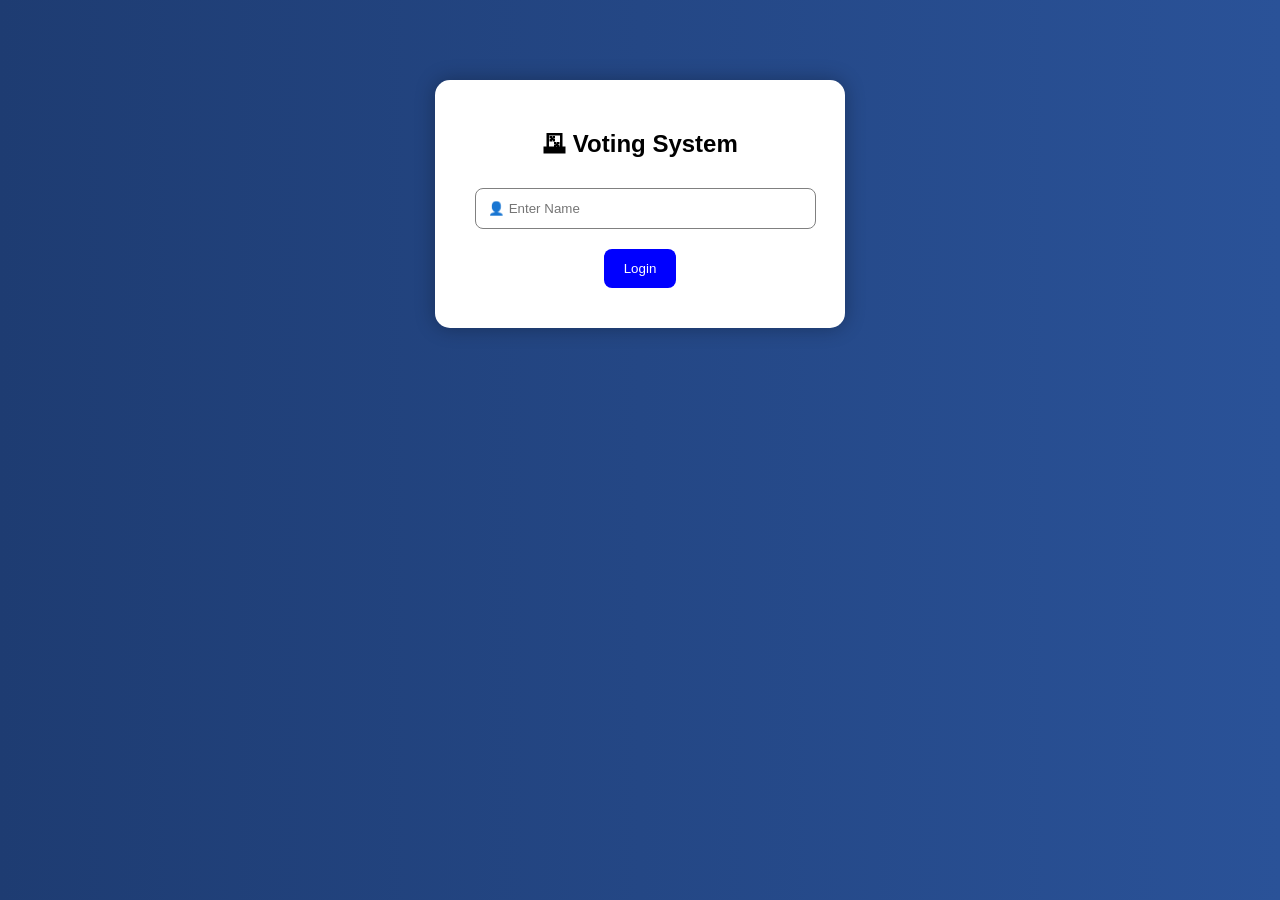
<file: index.html>
<!DOCTYPE html>
<html>
<head>
  <title>Login</title>
  <link rel="stylesheet" href="style.css">
</head>
<body>

<div class="container">
  <h2>🗳 Voting System</h2>
  <input type="text" id="name" placeholder="👤 Enter Name">
  
  <button onclick="login()">Login</button>

<script>
function login() {
  let name = document.getElementById("name").value;
  if(name !== "") {
    localStorage.setItem("user", name);
    window.location.href = "vote.html";
  } else {
    alert("Enter name");
  }
}
</script>

</body>
</html>
</file>
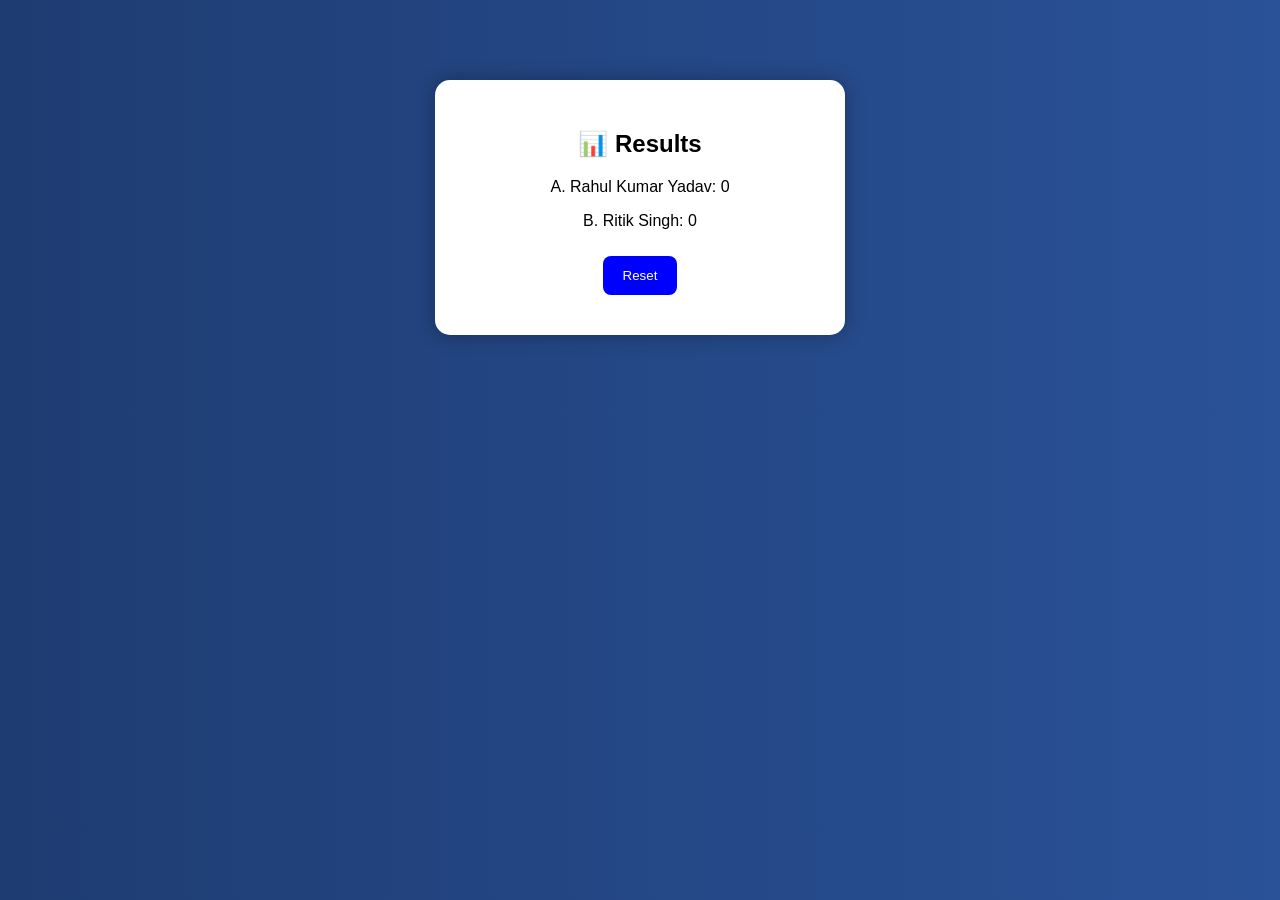
<file: result.html>
<!DOCTYPE html>
<html>
<head>
  <title>Result</title>
  <link rel="stylesheet" href="style.css">
</head>
<body onload="showResult()">

<div class="container">
  <h2>📊 Results</h2>

  <p>A.  Rahul Kumar Yadav: <span id="a"></span></p>
  <p>B.  Ritik Singh: <span id="b"></span></p>

  <button onclick="reset()">Reset</button>
</div>

<script>
function showResult() {
  document.getElementById("a").innerText = localStorage.getItem("A") || 0;
  document.getElementById("b").innerText = localStorage.getItem("B") || 0;
}

function reset() {
  localStorage.clear();
  window.location.href = "index.html";
}
</script>

</body>
</html>
</file>
<file: style.css>
body {
  margin: 0;
  font-family: Arial;
  background: linear-gradient(to right, #1e3c72, #2a5298);
  text-align: center;
  color: white;
}

.container {
  background: white;
  color: black;
  padding: 30px;
  margin: 80px auto;
  width: 350px;
  border-radius: 15px;
  box-shadow: 0 0 20px rgba(0,0,0,0.3);
}

input {
  width: 90%;
  padding: 12px;
  margin: 10px;
  border-radius: 8px;
  border: 1px solid gray;
}

button {
  padding: 12px 20px;
  border: none;
  border-radius: 8px;
  cursor: pointer;
  color: white;
  margin: 10px 0;
  
  background-color: blue;
}



.login-btn {
  background: linear-gradient(to right, #4facfe, #00f2fe);
}

.vote-a {
  background: rgb(14, 211, 7);
}

.vote-b {
  background: rgb(234, 152, 10);
}

img {
  border-radius: 50%;
  margin: 10px 0;
}

.bar {
  height: 20px;
  margin-bottom: 20px;
  border-radius: 10px;
}

.green {
  background: green;
}

.orange {
  background: orange;
}

.login-btn {
  background-color: blue;
}
</file>
